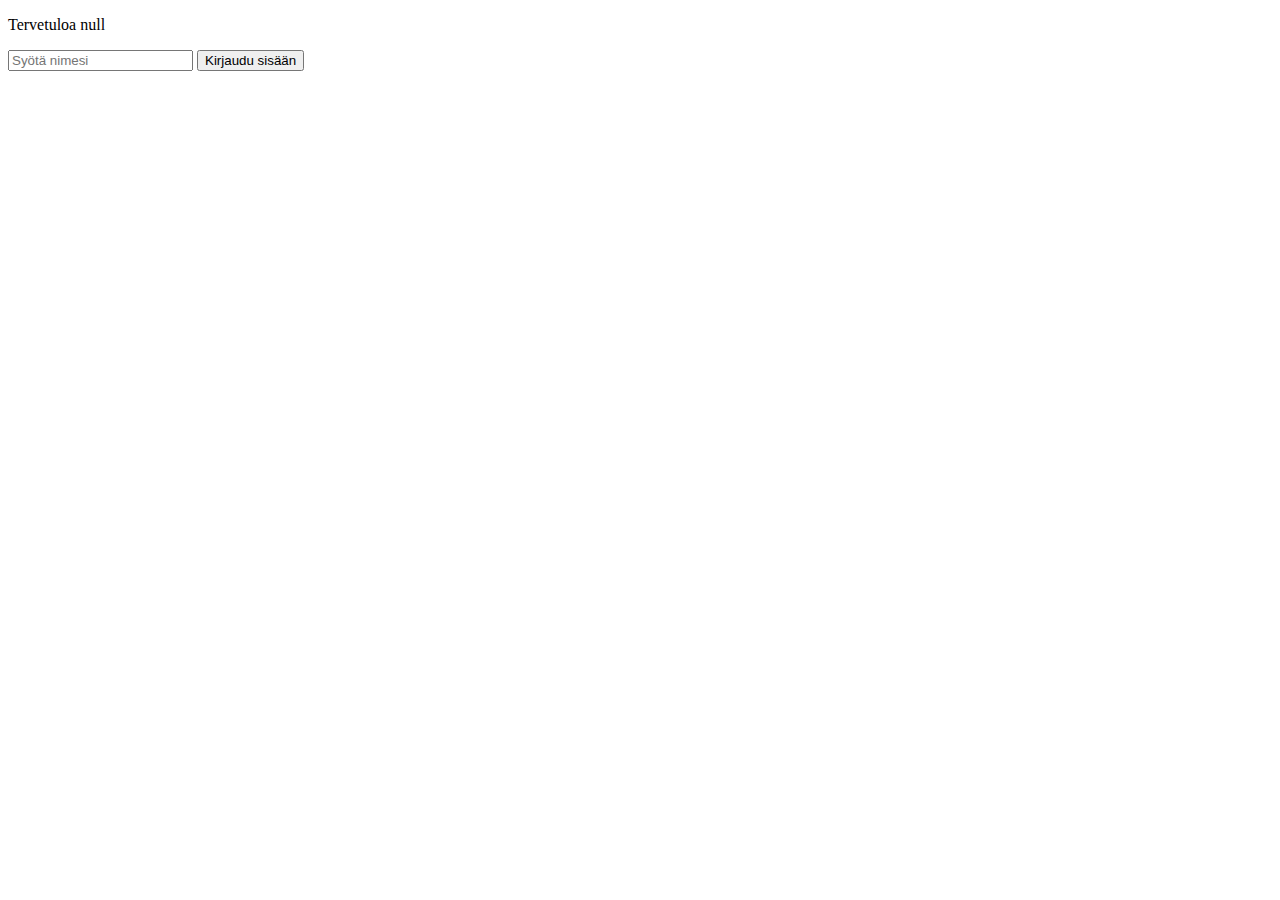
<file: demo7/index.html>
<!DOCTYPE html>
<html lang="fi">

<head>
    <meta charset="UTF-8" />
    <title>demo7</title>
    <script type="text/javascript" language="javascript" src="kirjautuminen.js"></script>
</head>

<body>
    <p id="tervetuloa_teksti">Tervetuloa </p>
    <form id="kirjautumis_lomake">
        <input id="nimi" type="text" placeholder="Syötä nimesi" value="" />
        <input id="kirjaudu_nappi" type="submit" value="Kirjaudu sisään" onClick="kirjaudu()" />
    </form>
</body>

</html>
</file>
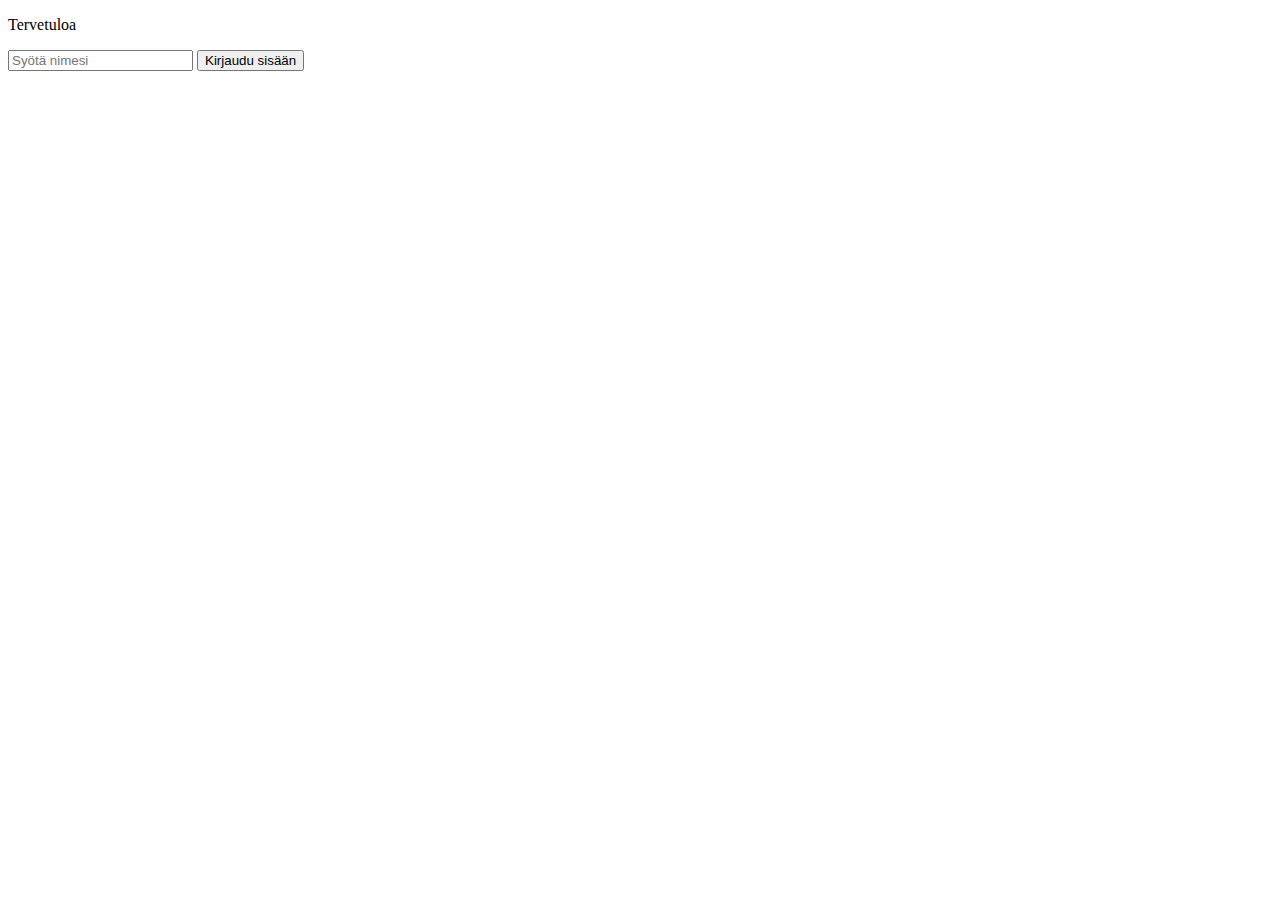
<file: demo8/index.html>
<!DOCTYPE html>
<html lang="fi">

<head>
    <meta charset="UTF-8" />
    <title>demo8</title>
    <script type="text/javascript" language="javascript" src="kirjautuminen.js"></script>
</head>

<body>
    <p id="tervetuloa_teksti">Tervetuloa </p>
    <form id="kirjautumis_lomake">
        <input id="nimi" type="text" placeholder="Syötä nimesi" value="" />
        <input id="kirjaudu_nappi" type="submit" value="Kirjaudu sisään" onClick="kirjaudu()" />
    </form>
    <input id="kirjaudu_ulos_nappi" type="button" value="Kirjaudu ulos" onClick="kirjauduUlos()" />
</body>

</html>
</file>
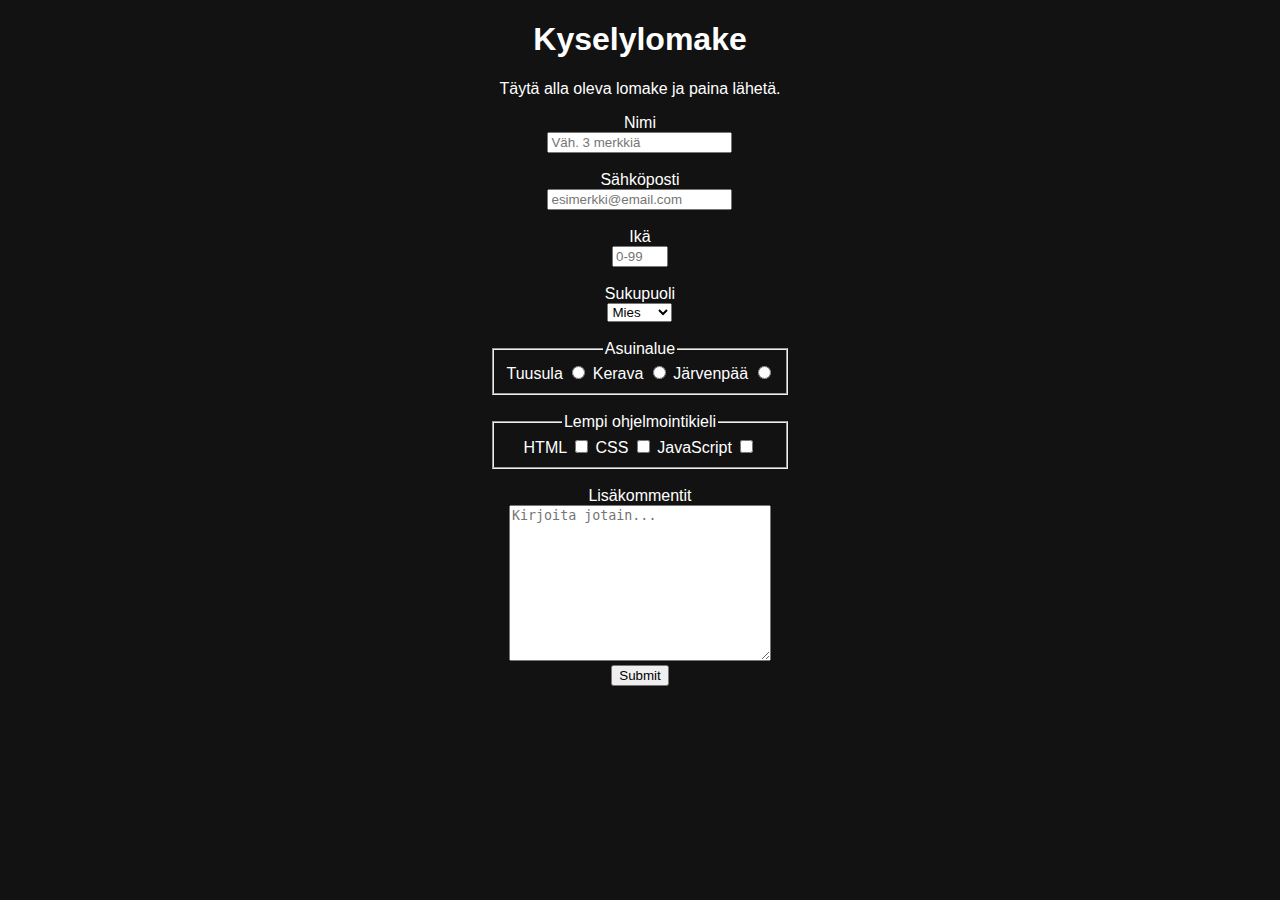
<file: Ennakkotehtävä/index.html>
<!DOCTYPE html>
<html lang="fi">
    <head>
        <!--CSS tiedosto-->
        <link rel="stylesheet" href="stylesheet.css">
    </head>
    <body>
            <!--Otsiko ja kuvaus-->
            <h1 id="otsikko">Kyselylomake</h1>
            <p id="kuvaus">Täytä alla oleva lomake ja paina lähetä.</p>
            <!--Kyselylomake-->
            <form id="kyselylomake" action="">
                <!--Nimi vastauskenttä-->
                <label for="nimi">Nimi</label><br>
                <input type="text" name="nimi" id="nimi" placeholder="Väh. 3 merkkiä" minlength="3" required><br><br>
                <!--Sähköposti vastauskenttä-->
                <label for="email">Sähköposti</label><br>
                <input type="email" name="email" id="email" placeholder="esimerkki@email.com" required><br><br>
                <!--Ikä vastauskenttä-->
                <label for="ika">Ikä</label><br>
                <input type="number" name="ika" id="ika" placeholder="0-99" min="0" max="99" required><br><br>
                <!--Pudotusvalikko-->
                <label for="pudotus">Sukupuoli</label><br>
                <select name="pudotus" id="pudotus">
                    <option value="mies">Mies</option>
                    <option value="nainen">Nainen</option>
                    <option value="muu">Muu</option>
                </select><br><br>
                <!--Radionäppäimet-->
                <fieldset>
                    <legend>Asuinalue</legend>
                    <label for="tuusula">Tuusula</label>
                    <input type="radio" name="asuinalue" id="tuusula" value="tuusula" required>
                    <label for="kerava">Kerava</label>
                    <input type="radio" name="asuinalue" id="kerava" value="kerava">
                    <label for="jarvenpaa">Järvenpää</label>
                    <input type="radio" name="asuinalue" id="jarvenpaa" value="jarvenpaa">
                </fieldset><br>
                <!--Valintaruudut-->
                <fieldset>
                    <legend>Lempi ohjelmointikieli</legend>
                    <label for="HTML">HTML</label>
                    <input type="checkbox" name="ohjelmointikieli" id="HTML" value="html">
                    <label for="CSS">CSS</label>
                    <input type="checkbox" name="ohjelmointikieli" id="CSS" value="css">
                    <label for="JavaScript">JavaScript</label>
                    <input type="checkbox" name="ohjelmointikieli" id="JavaScript" value="javascript">
                </fieldset><br>
                <!--Tekstikenttä lisäkommenteille-->
                <label for="lisakommentit">Lisäkommentit</label><br>
                <textarea name="lisakommentit" id="lisakommentit" cols="30" rows="10" placeholder="Kirjoita jotain..."></textarea><br>
                <!--Lähetysnappi-->
                <input type="submit" name="laheta" id="laheta">
            </form>
    </body>
</html>
</file>
<file: Ennakkotehtävä/stylesheet.css>
body {
    text-align: center;
    font-family: Arial, Helvetica, sans-serif;
    color: white;
    background-color: #121212;
}

#kyselylomake {
    display: inline-block;
}
</file>
